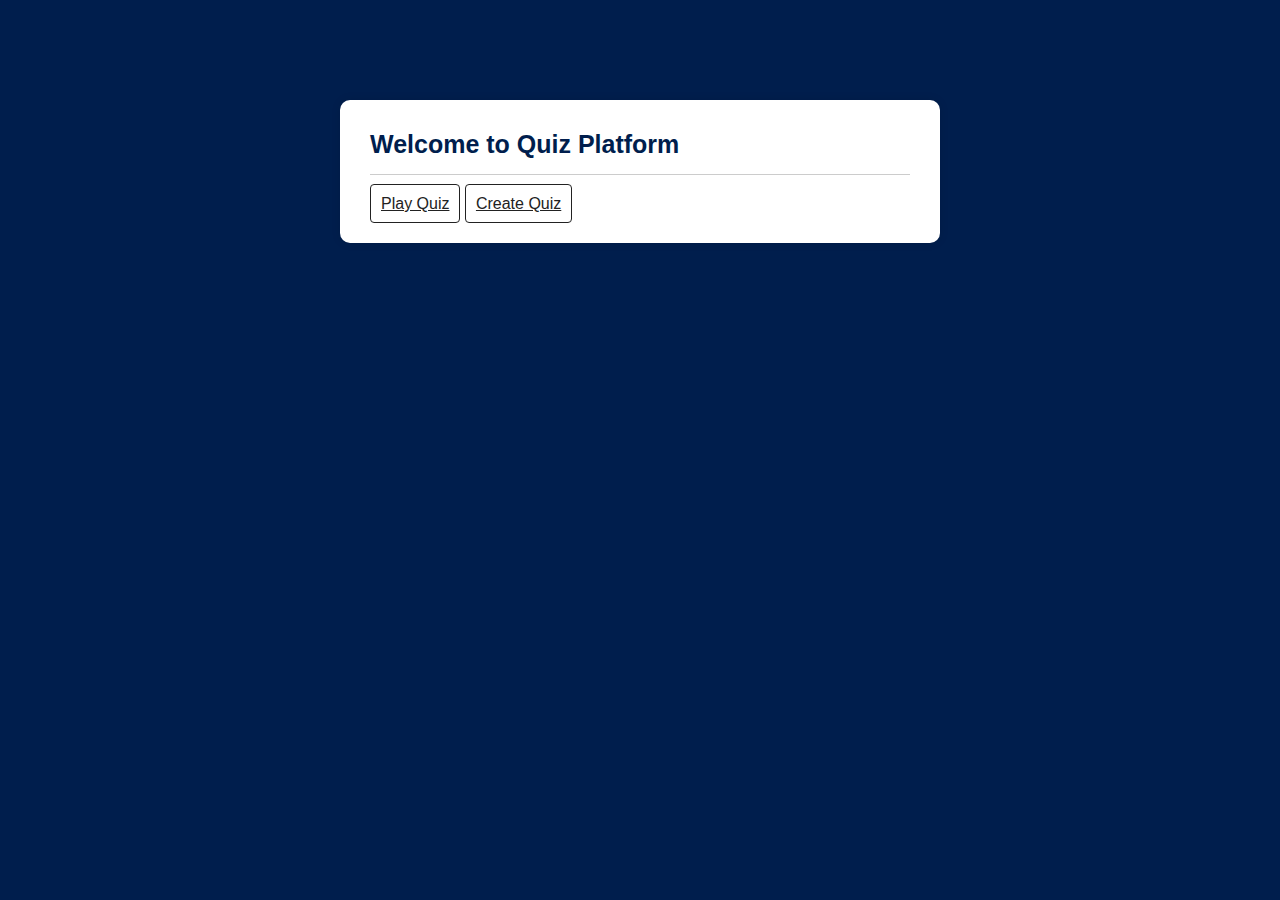
<file: index.html>
<!DOCTYPE html>
<html lang="en">
<head>
    <meta charset="UTF-8">
    <meta name="viewport" content="width=device-width, initial-scale=1.0">
    <title>Quiz Platform</title>
    <link rel="stylesheet" href="style.css">
</head>
<body>
    <div class="app">
        <h1>Welcome to Quiz Platform</h1>
        <div class="home-buttons">
            <a href="play_quiz.html" class="btn">Play Quiz</a>
            <a href="create_quiz.html" class="btn">Create Quiz</a>
        </div>
    </div>

    <script src="script.js"></script>
</body>
</html>
</file>
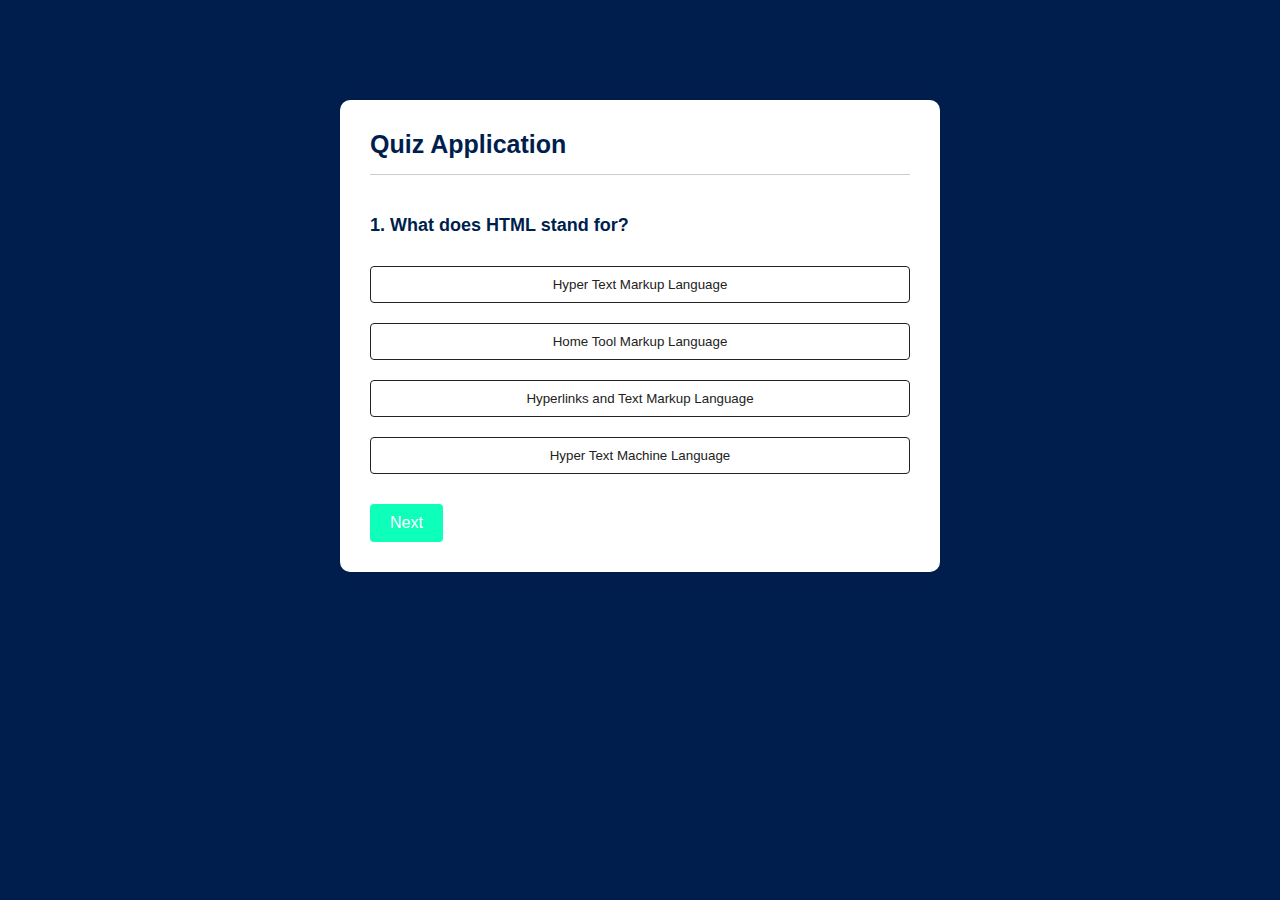
<file: Online Quiz Maker/index.html>
<!DOCTYPE html>
<html lang="en">
<head>
    <meta charset="UTF-8">
    <meta name="viewport" content="width=device-width, initial-scale=1.0">
    <title>Quiz App</title>
    <link rel="stylesheet" href="style.css">
</head>
<body>
    <div class="app">
        <h1>Quiz Application</h1>
        <div id="quiz">
            <h2 id="question">Question goes here</h2>
            
            <div id="answer-buttons">
                <button class="btn">option 1</button>
                <button class="btn">option 2</button>
                <button class="btn">option 3</button>
                <button class="btn">option 4</button>
            </div>
        </div>

        <button id="next-btn">Next</button>
    </div>
    <script src="script.js"></script>
</body>
</html>
</file>
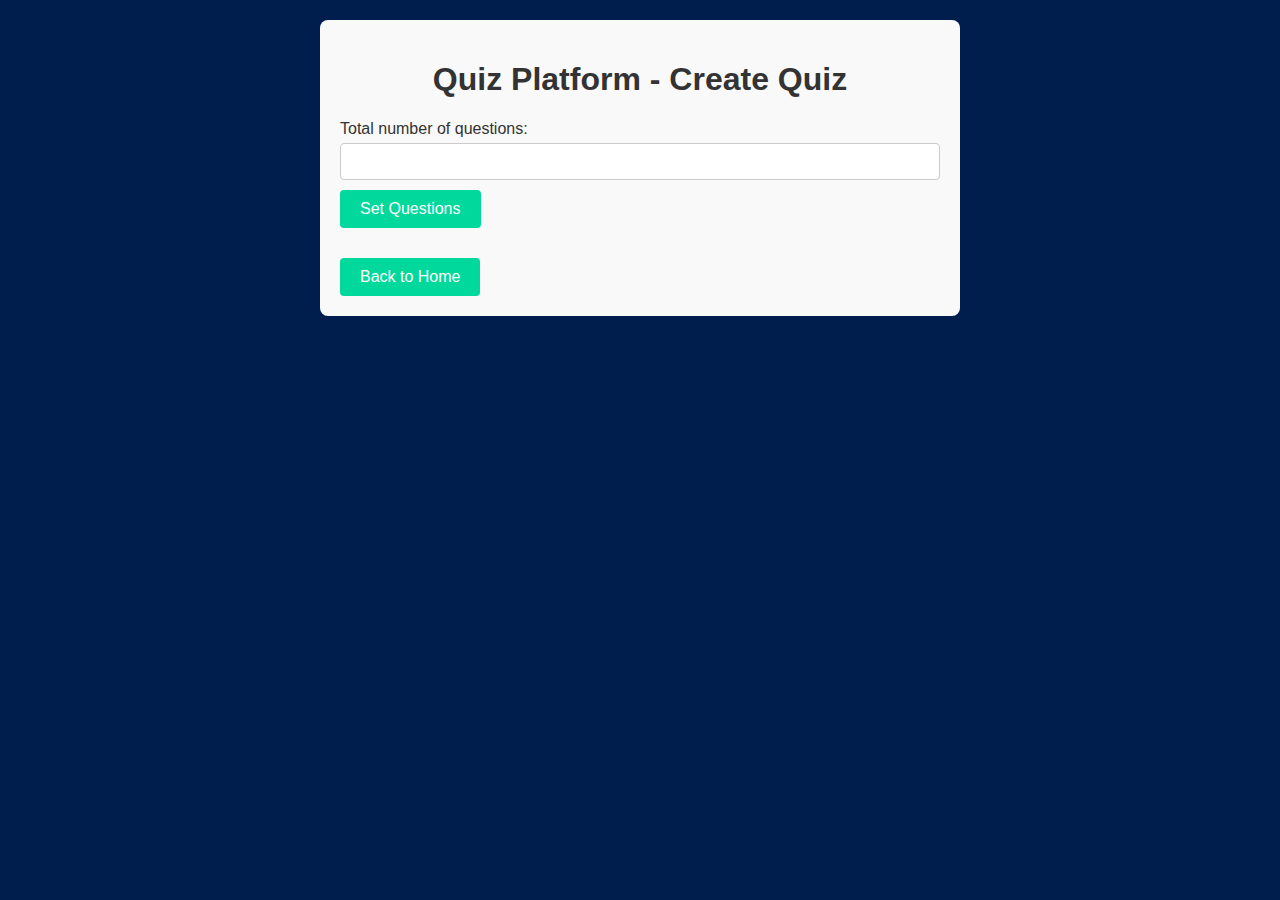
<file: create_quiz.html>
<!DOCTYPE html>
<html lang="en">
<head>
    <meta charset="UTF-8">
    <meta name="viewport" content="width=device-width, initial-scale=1.0">
    <title>Create Quiz</title>
    <link rel="stylesheet" href="style2.css">
</head>
<body>
    <div class="app">
        <h1>Quiz Platform - Create Quiz</h1>
        <form id="total-question-form">
            <label for="total-questions">Total number of questions:</label>
            <input type="number" id="total-questions" name="total-questions" required>
            <button type="submit">Set Questions</button>
        </form>
        
        <form id="question-form" style="display:none;">
            <label for="question-input">Question:</label>
            <input type="text" id="question-input" name="question-input" required>
            <br>
            
            <div class="answer-option">
  <label for="answer1">Option 1:</label>
  <input type="text" id="answer1" name="answer1" required>
  <input type="radio" id="correct-answer1" name="correct-answer" value="answer1" required>
  <label for="correct-answer1" class="custom-radio"></label>
</div>

            <div class="answer-option">
                <label for="answer2">Option 2:</label>
                <input type="text" id="answer2" name="answer2" required>
                <input type="radio" id="correct-answer2" name="correct-answer" value="answer2" required>
                <label for="correct-answer2" class="custom-radio"></label>
            </div>

            <div class="answer-option">
                <label for="answer3">Option 3:</label>
                <input type="text" id="answer3" name="answer3" required>
                <input type="radio" id="correct-answer3" name="correct-answer" value="answer3" required>
                <label for="correct-answer3" class="custom-radio"></label>
            </div>

            <div class="answer-option">
                <label for="answer4">Option 4:</label>
                <input type="text" id="answer4" name="answer4" required>
                <input type="radio" id="correct-answer4" name="correct-answer" value="answer4" required>
                <label for="correct-answer4" class="custom-radio"></label>
            </div>

            <button type="submit">Add Question</button>
        </form>
        <a href="index.html" class="btn">Back to Home</a>

        <div id="questions-container" style="display:none;">
            <h2>All Questions</h2>
            <ul id="questions-list"></ul>
        </div>
    </div>

    <script src="script2.js"></script>
</body>
</html>
</file>
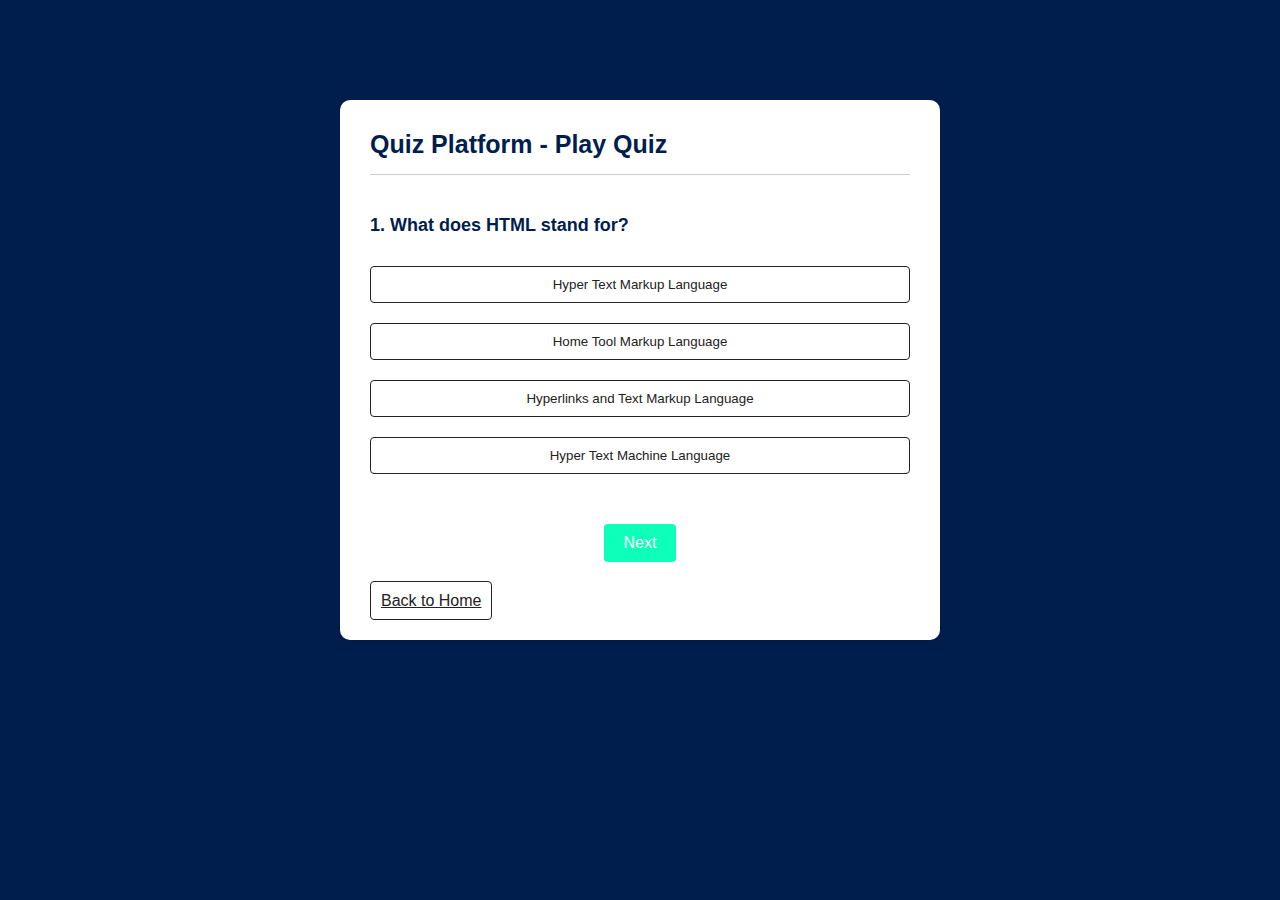
<file: play_quiz.html>
<!DOCTYPE html>
<html lang="en">
<head>
    <meta charset="UTF-8">
    <meta name="viewport" content="width=device-width, initial-scale=1.0">
    <title>Play Quiz</title>
    <link rel="stylesheet" href="style.css">
</head>
<body>
    <div class="app">
        <h1>Quiz Platform - Play Quiz</h1>
        <div id="quiz">
            <h2 id="question">Question goes here</h2>
            <div id="answer-buttons">
                <!-- Answer buttons will be populated dynamically -->
            </div>
        </div>
        <div class="button-container">
            <button id="next-btn">Next</button>
        </div>
        
        <a href="index.html" class="btn">Back to Home</a>
    </div>

    <script src="script.js"></script>
</body>
</html>
</file>
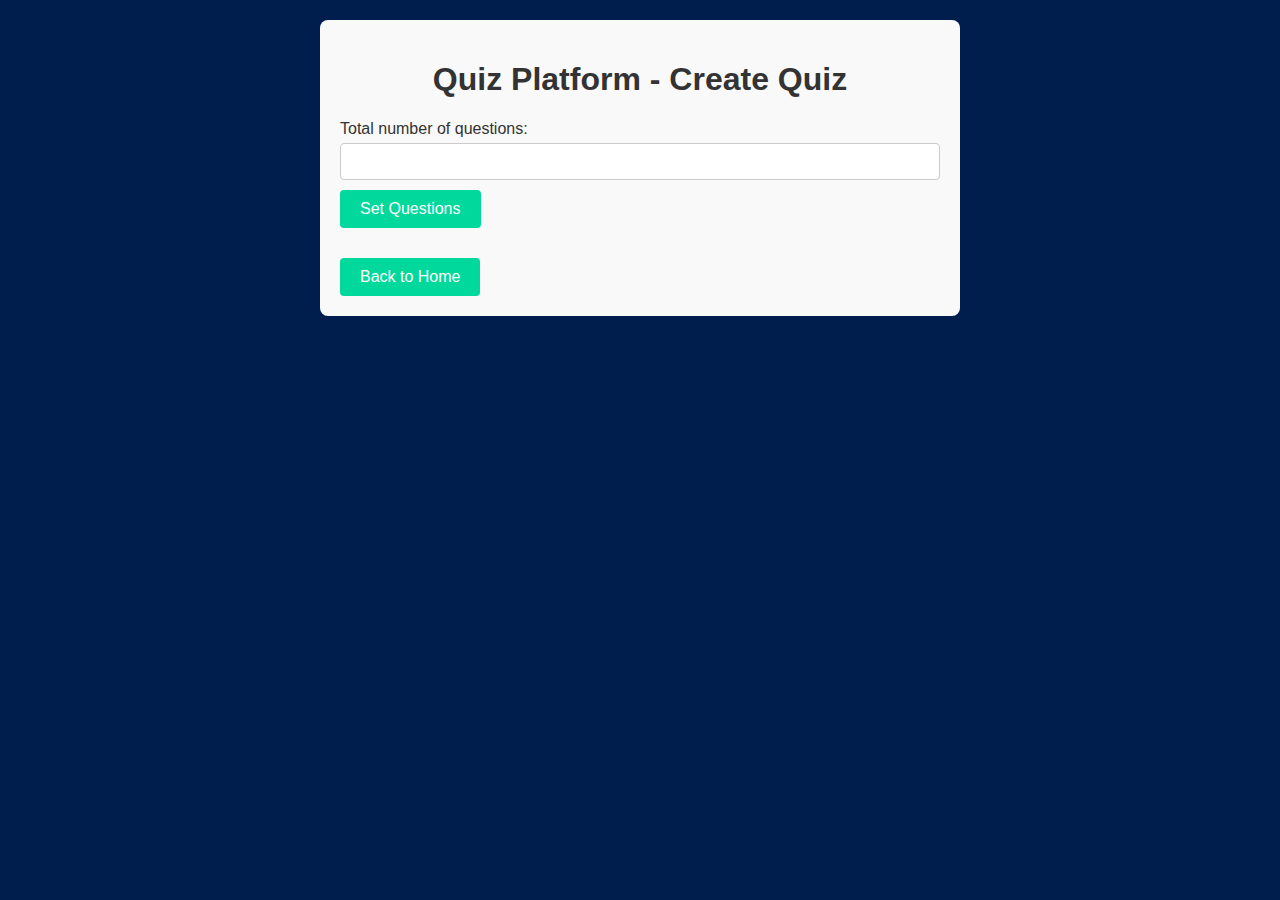
<file: Online Quiz Maker/create_quiz.html>
<!DOCTYPE html>
<html lang="en">
<head>
    <meta charset="UTF-8">
    <meta name="viewport" content="width=device-width, initial-scale=1.0">
    <title>Create Quiz</title>
    <link rel="stylesheet" href="style2.css">
</head>
<body>
    <div class="app">
        <h1>Quiz Platform - Create Quiz</h1>
        <form id="total-question-form">
            <label for="total-questions">Total number of questions:</label>
            <input type="number" id="total-questions" name="total-questions" required>
            <button type="submit">Set Questions</button>
        </form>
        
        <form id="question-form" style="display:none;">
            <label for="question-input">Question:</label>
            <input type="text" id="question-input" name="question-input" required>
            <br>
            
            <div class="answer">
                <label for="answer1">Answer 1:</label>
                <input type="text" id="answer1" name="answer1" required>
                <input type="radio" id="correct-answer1" name="correct-answer" value="answer1" required>
            </div>
            <div class="answer">
                <label for="answer2">Answer 2:</label>
                <input type="text" id="answer2" name="answer2" required>
                <input type="radio" id="correct-answer2" name="correct-answer" value="answer2" required>
            </div>
            <div class="answer">
                <label for="answer3">Answer 3:</label>
                <input type="text" id="answer3" name="answer3" required>
                <input type="radio" id="correct-answer3" name="correct-answer" value="answer3" required>
            </div>
            <div class="answer">
                <label for="answer4">Answer 4:</label>
                <input type="text" id="answer4" name="answer4" required>
                <input type="radio" id="correct-answer4" name="correct-answer" value="answer4" required>
            </div>

            <button type="submit">Add Question</button>
        </form>
        <a href="index.html" class="btn">Back to Home</a>

        <div id="questions-container" style="display:none;">
            <h2>All Questions</h2>
            <ul id="questions-list"></ul>
        </div>
    </div>

    <script src="script2.js"></script>
</body>
</html>
</file>
<file: style2.css>
/* Basic styling */
body {
    font-family: 'Poppins', sans-serif;
    background-color: #001e4d;
    color: #fff;
    margin: 0;
    padding: 20px;
}

.app {
    max-width: 600px;
    margin: 0 auto;
    padding: 20px;
    background: #f9f9f9;
    color: #333;
    border-radius: 8px;
}

h1, h2 {
    text-align: center;
}

form {
    margin-bottom: 20px;
}

label {
    display: block;
    margin-bottom: 5px;
}

input[type="text"], input[type="number"] {
    width: calc(100% - 22px);
    padding: 10px;
    margin-bottom: 10px;
    border: 1px solid #ccc;
    border-radius: 4px;
}

button {
    display: inline-block;
    padding: 10px 20px;
    font-size: 16px;
    background-color: rgb(0, 217, 155);
    color: white;
    border: none;
    border-radius: 4px;
    cursor: pointer;
    transition: background-color 0.3s ease; /* Smooth hover effect */
}

button:hover {
    background-color: #009688; /* Darker shade on hover */
}

/* Styling for the answer div */
.answer-option {
    display: flex;
    align-items: center;
    margin-bottom: 10px;
}

.answer-option label {
    flex: 0 0 100px;
    position: relative;
}

.answer-option input[type="text"] {
    flex: 1;
}



/* Custom radio button styling */
Custom radio button styling */
.custom-radio {
  width: 20px; /* Increase size for better visibility */
  height: 20px; /* Increase size for better visibility */
  border: 2px solid #000; /* Black border */
  border-radius: 50%; /* Circle shape */
  cursor: pointer;
  position: relative;
  margin-right: 10px; /* Adjust spacing between radio and label */
  display: inline-block; /* Add this to make it inline with the label */
}


input[type="radio"]:checked + .custom-radio::after {
  transform: translate(-50%, -50%) scale(1); /* Show inner circle when checked */
}

/* Add some spacing between the radio button and the label */
.answer-option label {
  margin-left: 10px; /* Add some space between the radio button and the label */
}
/* Styling for the questions list */
#questions-container {
    display: none;
}

#questions-list {
    list-style: none;
    padding: 0;
}

#questions-list li {
    margin-bottom: 20px;
    padding: 10px;
    border: 1px solid #ccc;
    border-radius: 4px;
    background-color: #f9f9f9;
}

#questions-list li strong {
    font-size: 18px;
    margin-bottom: 10px;
    display: block;
}

a.btn {
    display: inline-block;
    padding: 10px 20px;
    background-color: rgb(0, 217, 155);
    color: #fff;
    text-decoration: none;
    border-radius: 4px;
    margin-top: 10px;
    cursor: pointer;
    transition: background-color 0.3s ease; /* Smooth hover effect */
}

a.btn:hover {
    background-color: #009688; /* Darker shade on hover */
}
</file>
<file: Online Quiz Maker/style2.css>
/* Basic styling */
body {
    font-family: 'Poppins', sans-serif;
    background-color: #001e4d;
    color: #fff;
    margin: 0;
    padding: 20px;
}

.app {
    max-width: 600px;
    margin: 0 auto;
    padding: 20px;
    background: #f9f9f9;
    color: #333;
    border-radius: 8px;
}

h1, h2 {
    text-align: center;
}

form {
    margin-bottom: 20px;
}

label {
    display: block;
    margin-bottom: 5px;
}

input[type="text"], input[type="number"] {
    width: calc(100% - 22px);
    padding: 10px;
    margin-bottom: 10px;
    border: 1px solid #ccc;
    border-radius: 4px;
}

button {
    display: inline-block;
    padding: 10px 20px;
    font-size: 16px;
    background-color: rgb(0, 217, 155);
    color: white;
    border: none;
    border-radius: 4px;
    cursor: pointer;
    transition: background-color 0.3s ease; /* Smooth hover effect */
}

button:hover {
    background-color: #009688; /* Darker shade on hover */
}

/* Styling for the answer div */
.answer-option {
    display: flex;
    align-items: center;
    margin-bottom: 10px;
}

.answer-option label {
    flex: 0 0 100px;
    position: relative;
}

.answer-option input[type="text"] {
    flex: 1;
}



/* Custom radio button styling */
Custom radio button styling */
.custom-radio {
  width: 20px; /* Increase size for better visibility */
  height: 20px; /* Increase size for better visibility */
  border: 2px solid #000; /* Black border */
  border-radius: 50%; /* Circle shape */
  cursor: pointer;
  position: relative;
  margin-right: 10px; /* Adjust spacing between radio and label */
  display: inline-block; /* Add this to make it inline with the label */
}


input[type="radio"]:checked + .custom-radio::after {
  transform: translate(-50%, -50%) scale(1); /* Show inner circle when checked */
}

/* Add some spacing between the radio button and the label */
.answer-option label {
  margin-left: 10px; /* Add some space between the radio button and the label */
}
/* Styling for the questions list */
#questions-container {
    display: none;
}

#questions-list {
    list-style: none;
    padding: 0;
}

#questions-list li {
    margin-bottom: 20px;
    padding: 10px;
    border: 1px solid #ccc;
    border-radius: 4px;
    background-color: #f9f9f9;
}

#questions-list li strong {
    font-size: 18px;
    margin-bottom: 10px;
    display: block;
}

a.btn {
    display: inline-block;
    padding: 10px 20px;
    background-color: rgb(0, 217, 155);
    color: #fff;
    text-decoration: none;
    border-radius: 4px;
    margin-top: 10px;
    cursor: pointer;
    transition: background-color 0.3s ease; /* Smooth hover effect */
}

a.btn:hover {
    background-color: #009688; /* Darker shade on hover */
}
</file>
<file: style.css>
/* Reset and global styles */
* {
   margin: 0;
   padding: 0;
   box-sizing: border-box;
   font-family: 'Poppins', sans-serif;
}

body {
   background: #001e4d;
   color: #333; /* Default text color */
}

.app {
   background: #fff;
   max-width: 600px;
   width: 90%;
   margin: 100px auto 0;
   border-radius: 10px;
   padding: 30px;
   box-shadow: 0 0 10px rgba(0, 0, 0, 0.1); /* Add a subtle shadow */
}

.app h1 {
   font-size: 25px;
   font-weight: 600;
   color: #001e4d;
   border-bottom: 1px solid #ccc;
   padding-bottom: 15px;
   margin-bottom: 20px;
}

#quiz {
   padding: 20px 0;
}

#question {
   font-size: 18px;
   font-weight: 600;
   color: #001e4d;
   margin-bottom: 20px;
}

.button-container {
   display: flex;
   justify-content: center; /* Center content horizontally */
   align-items: center; /* Center items vertically */
   margin-top: 20px;
   margin-bottom: 30px; /* Adjusted for spacing */
}

/* Styling for next button */
#next-btn {
   background-color:rgb(13, 255, 186);
   padding: 10px 20px;
   color: #fff;
   border: none;
   border-radius: 4px;
   font-size: 16px;
   cursor: pointer;
   transition: background-color 0.3s ease, transform 0.2s ease;
}

#next-btn:hover {
   transform: translateY(-2px); /* Lift effect on hover */
}

#next-btn:focus {
   outline: none;
   box-shadow: 0 0 0 2px rgb(13, 255, 186);
}

.btn {
   background: #ffffff;
   color: #222;
   font-weight: 400;
   width: 100%;
   border: 1px solid #222;
   padding: 10px;
   margin: 10px 0;
   text-align: center; /* Center align text */
   border-radius: 4px;
   cursor: pointer;
   transition: all 0.3s;
}

.btn:hover:not([disabled]) {
   background: #222;
   color: #fff;
}

.btn:disabled {
   cursor: not-allowed;
   opacity: 0.7; /* Reduced opacity for disabled state */
}

/* Additional states and classes */
.correct {
   background: #9aeabc;
}

.incorrect {
   background: #ff9393;
}
</file>
<file: Online Quiz Maker/style.css>
/* Reset and global styles */
* {
   margin: 0;
   padding: 0;
   box-sizing: border-box;
   font-family: 'Poppins', sans-serif;
}

body {
   background: #001e4d;
   color: #333; /* Default text color */
}

.app {
   background: #fff;
   max-width: 600px;
   width: 90%;
   margin: 100px auto 0;
   border-radius: 10px;
   padding: 30px;
   box-shadow: 0 0 10px rgba(0, 0, 0, 0.1); /* Add a subtle shadow */
}

.app h1 {
   font-size: 25px;
   font-weight: 600;
   color: #001e4d;
   border-bottom: 1px solid #ccc;
   padding-bottom: 15px;
   margin-bottom: 20px;
}

#quiz {
   padding: 20px 0;
}

#question {
   font-size: 18px;
   font-weight: 600;
   color: #001e4d;
   margin-bottom: 20px;
}

.button-container {
   display: flex;
   justify-content: center; /* Center content horizontally */
   align-items: center; /* Center items vertically */
   margin-top: 20px;
   margin-bottom: 30px; /* Adjusted for spacing */
}

/* Styling for next button */
#next-btn {
   background-color:rgb(13, 255, 186);
   padding: 10px 20px;
   color: #fff;
   border: none;
   border-radius: 4px;
   font-size: 16px;
   cursor: pointer;
   transition: background-color 0.3s ease, transform 0.2s ease;
}

#next-btn:hover {
   transform: translateY(-2px); /* Lift effect on hover */
}

#next-btn:focus {
   outline: none;
   box-shadow: 0 0 0 2px rgb(13, 255, 186);
}

.btn {
   background: #ffffff;
   color: #222;
   font-weight: 400;
   width: 100%;
   border: 1px solid #222;
   padding: 10px;
   margin: 10px 0;
   text-align: center; /* Center align text */
   border-radius: 4px;
   cursor: pointer;
   transition: all 0.3s;
}

.btn:hover:not([disabled]) {
   background: #222;
   color: #fff;
}

.btn:disabled {
   cursor: not-allowed;
   opacity: 0.7; /* Reduced opacity for disabled state */
}

/* Additional states and classes */
.correct {
   background: #9aeabc;
}

.incorrect {
   background: #ff9393;
}
</file>
